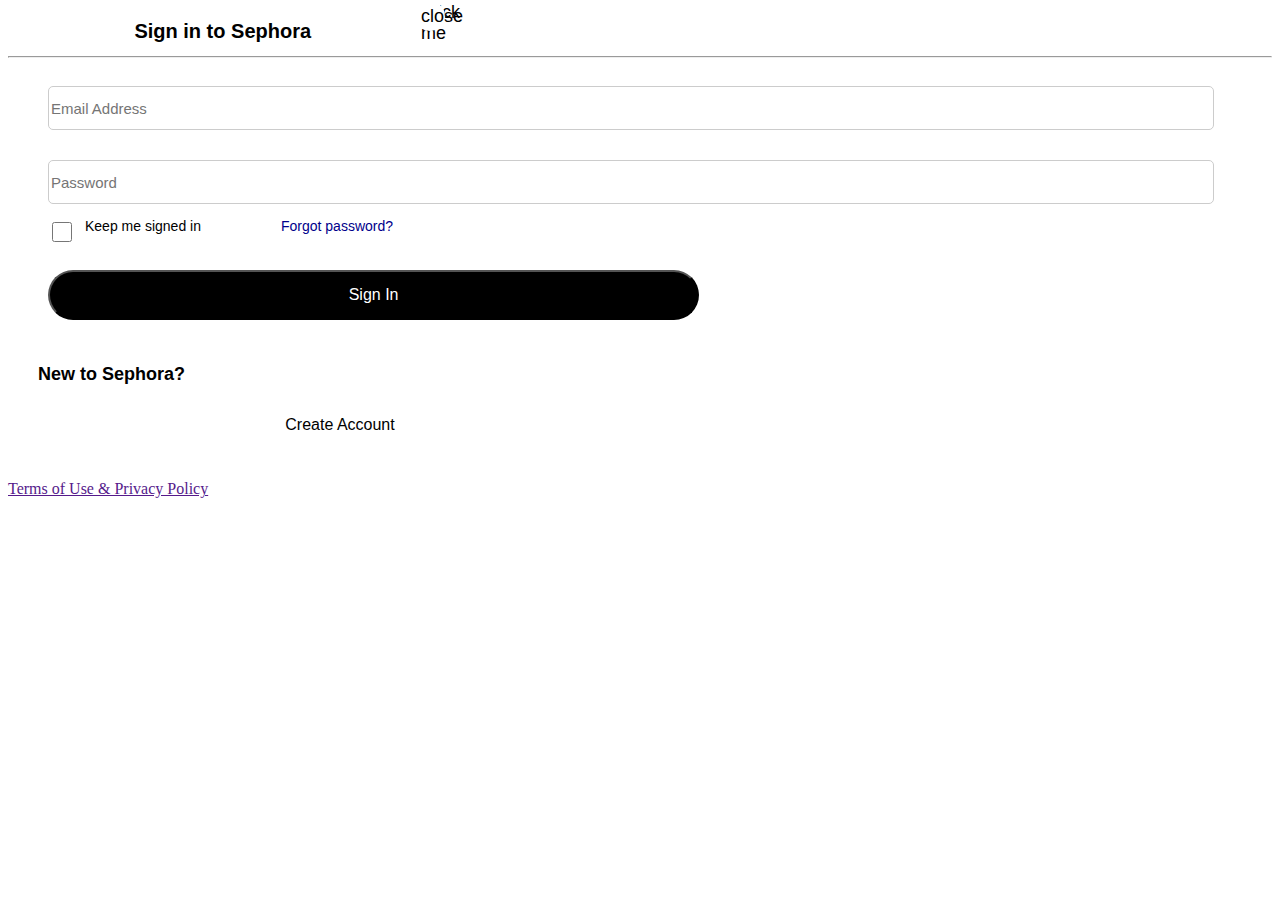
<file: login.html>
<!DOCTYPE html>
<html lang="en">
<head>
    <meta charset="UTF-8">
    <meta http-equiv="X-UA-Compatible" content="IE=edge">
    <meta name="viewport" content="width=device-width, initial-scale=1.0">
    <title>Document</title>
    <link rel="stylesheet" href="login.css">
</head>
<body>
    <div id="click">
        <button>Click me</button>
        <button>close</button> 

    </div>
    
    <div id="container">
    <h1>Sign in to Sephora</h1>
    <hr>
        <form id="form" action="">
       <input type="text" placeholder="Email Address" id="mail" required> <br>
       <input type="password" name="password" id="pass" placeholder="Password" required> <br>
     
      <div id="check">
        <input type="checkbox" name="" id=""><p>Keep me signed in</p>
        <p>Forgot password?</p>
    </div>
    <div>
        <button>Sign In</button>
    </div>
    
</form>
<div id="foot">
<h2>New to Sephora?</h2>
<a href="signup.html"> Create Account</a>
   </div>
    <a href="">Terms of Use & Privacy Policy</a>
</div>
</body>
</html>




<script src="login.js">
   

  


</script>
</file>
<file: login.css>
/* body{
    background-image: url(https://images.pexels.com/photos/5632324/pexels-photo-5632324.jpeg?auto=compress&cs=tinysrgb&w=1260&h=750&dpr=1);
     background-size: cover;
     width: 95%;
     height: 85vh;

  } */

  h2+a{
    text-decoration: none;
    height:50px;
    width: 50%;
    border-radius: 30px;
    background-color: white;
    color:black;
    font-size: 16px;
    font-weight: 500px;
    font-family: Arial, Helvetica, sans-serif;
    cursor: pointer;
    /* position: absolute;
    right: 55%;
    bottom:34%; */
    margin-left: 1px;
    display: flex;
justify-content: center;
align-items: center;    
  }
  h2+a:hover{
    background-color:cornflowerblue;
    
}
        #cont{ 
            width: 30%;
            height: 550px;
            border: 1px solid transparent;
            border-radius: 9px;
            margin: auto;
            margin-top: 7%; 
            margin-bottom: -40px;
            background-color: rgba(255,255,255);
            box-shadow: rgba(0, 0, 0, 0.4) 0px 2px 4px, rgba(0, 0, 0, 0.3) 0px 7px 13px -3px, rgba(0, 0, 0, 0.2) 0px -3px 0px inset;
            display:none;
            position:absolute;
            top: 50px;
            left: 550px;
            z-index:999;
        }

        #click>button{
            height: 30px;
            width: 30px;
            position: absolute;
            top: 1px;
            left: 415px;
            border-radius: 100px;
            border: none;
            background-color: white;
            font-size: large;
            z-index: 1;

         }

        #p{
            margin-left: 30%;
            font-size: 14px;
            font-family: Arial, Helvetica, sans-serif;
            /* margin-top: 0px; */
        } 
      h1{
          
            margin-left: 10%;
            font-size: 20px;
            font-family: Arial, Helvetica, sans-serif;
            margin-top: 20px;
        }
        h2{
          
        font-style:normal;
          font-size: 18px;
          font-family: Arial, Helvetica, sans-serif;
          margin-top: -10px;
      }
        
        #form{
        padding: 40px;
        /* padding-left: 60px;
        padding-right: 60px; */
         margin-top:-50px;
            
        }
   
        #form>input[type="text"],input[type="password"]{
            width: 98%;
            height: 40px;
            margin-top: 30px;
            font-size: 15px;
            border-radius: 5px;
            border: 1px solid #ccc;
        }
      
    
input[type="checkbox"]{
    height: 50px;
    width: 20px;
}

 #form>div{
    display:flex;

    /* border: 1px solid yellow; */
    
 }
#check>p{
/* border: 1px solid red; */
margin-left: 10px;
font-size: 14px;
font-weight:400;
font-family: Arial, Helvetica, sans-serif;
}
#check>p+p{
    margin-left: 80px;
    color:darkblue;
}

#form>:nth-child(6)>button{
    height:50px;
    width: 55%;
    border-radius: 30px;
    background-color: #000000;
    color: white;
    font-size: 16px;
    font-weight: 500px;
    font-family: Arial, Helvetica, sans-serif;
    margin-top: 10px;
    margin-bottom: -60px;
    cursor: pointer;

}
#foot{
    border: 1px solid none;
    margin-top: 44px;
    /* height: 230px; */
    display: flex;
flex-direction: column;
padding: 30px;
}


#foot>button>a{
    text-decoration: none;
    font-size: larger;
    color: #000000;
    margin-right: 49px;
}



@media all and (min-width: 730px) and (max-width: 1024px){
    #container{
        width: 55%;
        }

        #check>p{
            border: 1px solid red;
            margin-left: 10px;
            font-size: 12px;
            font-weight:400;
            font-family: Arial, Helvetica, sans-serif;
            }

            #check>p+p{
                margin-left: 20%;
                color: blueviolet;
            }


  h1{
       /* border: 1px solid red; */
        font-size: 120%;
    }
    
    #form{
    padding: 40px;
     margin-top:-20px;
        
    }
 
    #form>p{
        width: 80%;
        font-size: 90%;
        /* font-weight:bold; */
        font-family:Arial, Helvetica, sans-serif;
        margin-top: 35px;
    }
    #form>input[type="text"],input[type="password"],input[type="number"]{
        width: 100%;
        height: 30px;
        margin-top: 20px;
        font-size: 15px;
        /* margin-top: 20px; */
       
    }


    #check>p{
        /* border: 1px solid red; */
        margin-left: 10px;
        font-size: 14px;
        font-weight:400;
        font-family: Arial, Helvetica, sans-serif;
     
        }
        #check>p+p{
            margin-left: 15%;
            color:darkblue;
        }
        
 

#d{
/* border: 1px solid red;   */
margin-top: 10px;
display: flex;
font-size:70%;
height: 30px;
font-weight: bold;
font-family: Arial, Helvetica, sans-serif;
}

#small{
width: 30px;
height: 40px;
font-weight:400;  
}
input[type="checkbox"]{
height: 40px;
width: 20px;
}
#form>div{
display:flex;
/* border: 1px solid yellow; */

}

div>select{
margin-top: 20px;
width: 47.7%;
height: 30px;
border-radius: 5px;
border: 1px solid #ccc;
} 


}

@media all and (min-width: 320px) and (max-width: 720px){
  
    #container{
        width: 100%;
        }

        #check>p{
            /* border: 1px solid red; */
            margin-left: 10px;
            font-size: 14px;
            font-weight:400;
            font-family: Arial, Helvetica, sans-serif;
            }
            #check>p+p{
                margin-left: 50%;
                color:darkblue;
            }
            


  h1{
       /* border: 1px solid red; */
        font-size: 120%;
    }
    
    #form{
    padding: 20px;
     margin-top:-10px;
        
    }
 
    #form>p{
        width: 100%;
        font-size: 90%;
        /* font-weight:bold; */
        font-family:Arial, Helvetica, sans-serif;
        margin-top: 35px;
    }
    #form>input[type="text"],input[type="password"],input[type="number"]{
        width: 98%;
        height: 30px;
        margin-top: 20px;
        font-size: 15px;
       
    }

    #form>div>input[type="text"]{
        width: 47.3%;
        height: 30px;
        font-size: 15px;
        border-radius: 5px;
        border: 1px solid #ccc;
        /* border: 1px solid red; */
    }

#d{
/* border: 1px solid red;   */
margin-top: 10px;
display: flex;
font-size:70%;
height: 30px;
font-weight: bold;
font-family: Arial, Helvetica, sans-serif;


}

#small{
width: 30px;
height: 40px;
font-weight:400;  
}
input[type="checkbox"]{
height: 40px;
width: 20px;
}
#form>div{
display:flex;
/* border: 1px solid yellow; */

}

div>select{
margin-top: 20px;
width: 47.7%;
height: 30px;
border-radius: 5px;
border: 1px solid #ccc;
} 
}
</file>
